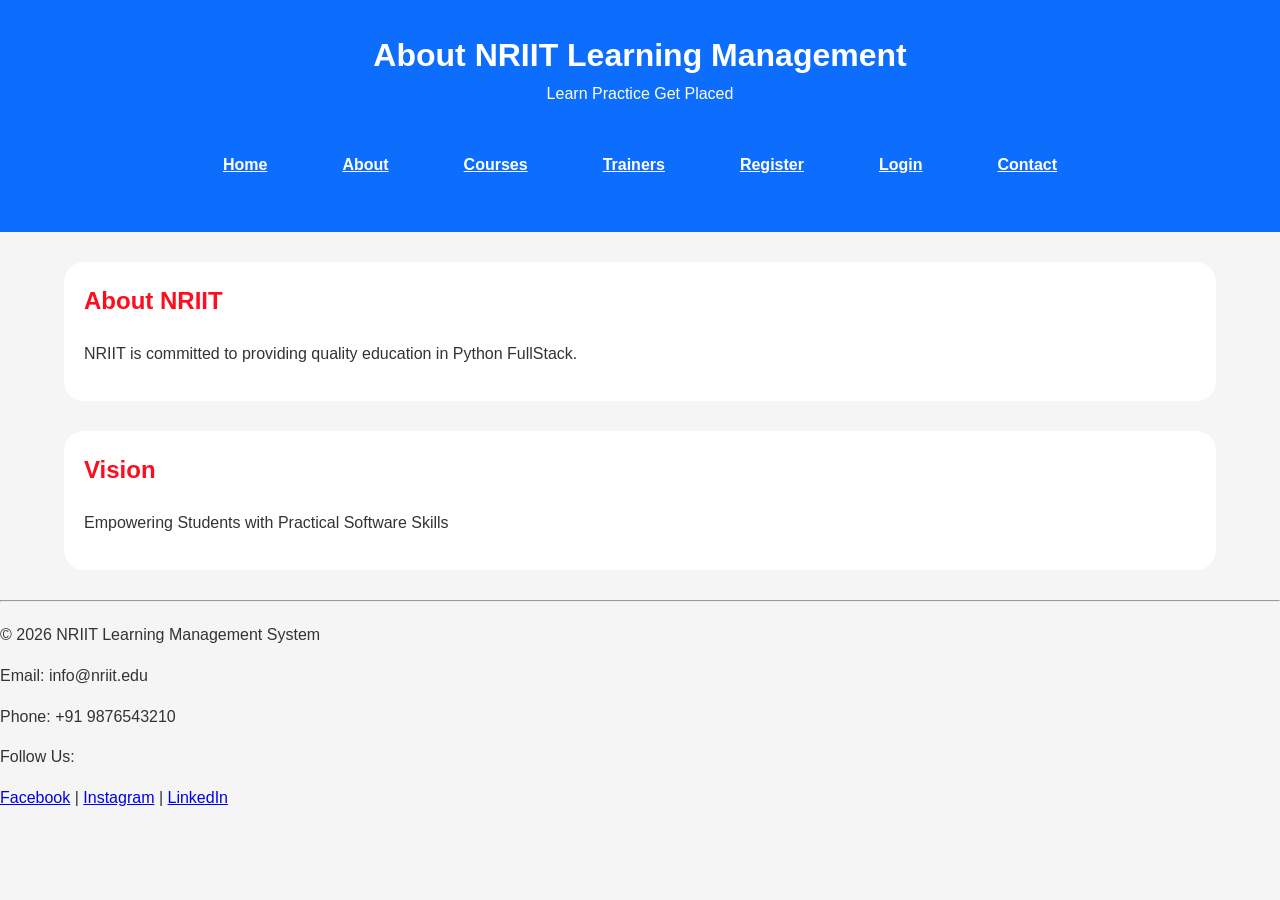
<file: about.html>
<!DOCTYPE html>
<html lang="en">

<head>
    <meta charset="UTF-8">
    <meta name="viewport" content="width=device-width, initial-scale=1.0">
    <link rel="stylesheet" href="CSS/style.css">
    <title>About Page</title>
</head>

<body>
    <header>
        <h1>About NRIIT Learning Management</h1>
        <p>Learn Practice Get Placed</p>
        <nav>
            <a href="index.html">Home</a>
            <a href="about.html">About</a>
            <a href="courses.html">Courses</a>
            <a href="trainers.html">Trainers</a>
            <a href="register.html">Register</a>
            <a href="login.html">Login</a>
            <a href="contact.html">Contact</a>
        </nav>
    </header>
    <main>
        <section>
            <h2>About NRIIT</h2>
            <p>
                NRIIT is committed to providing quality education in Python FullStack.
            </p>
        </section>
        <section>
            <h2>Vision</h2>
            <p>
                Empowering Students with Practical Software Skills
            </p>
        </section>
    </main>
    <footer>

        <hr>

        <p>&copy; 2026 NRIIT Learning Management System</p>

        <p>Email: info@nriit.edu</p>

        <p>Phone: +91 9876543210</p>

        <p>Follow Us:</p>

        <a href="#">Facebook</a> |

        <a href="#">Instagram</a> |

        <a href="#">LinkedIn</a>

    </footer>

</body>

</html>
</file>
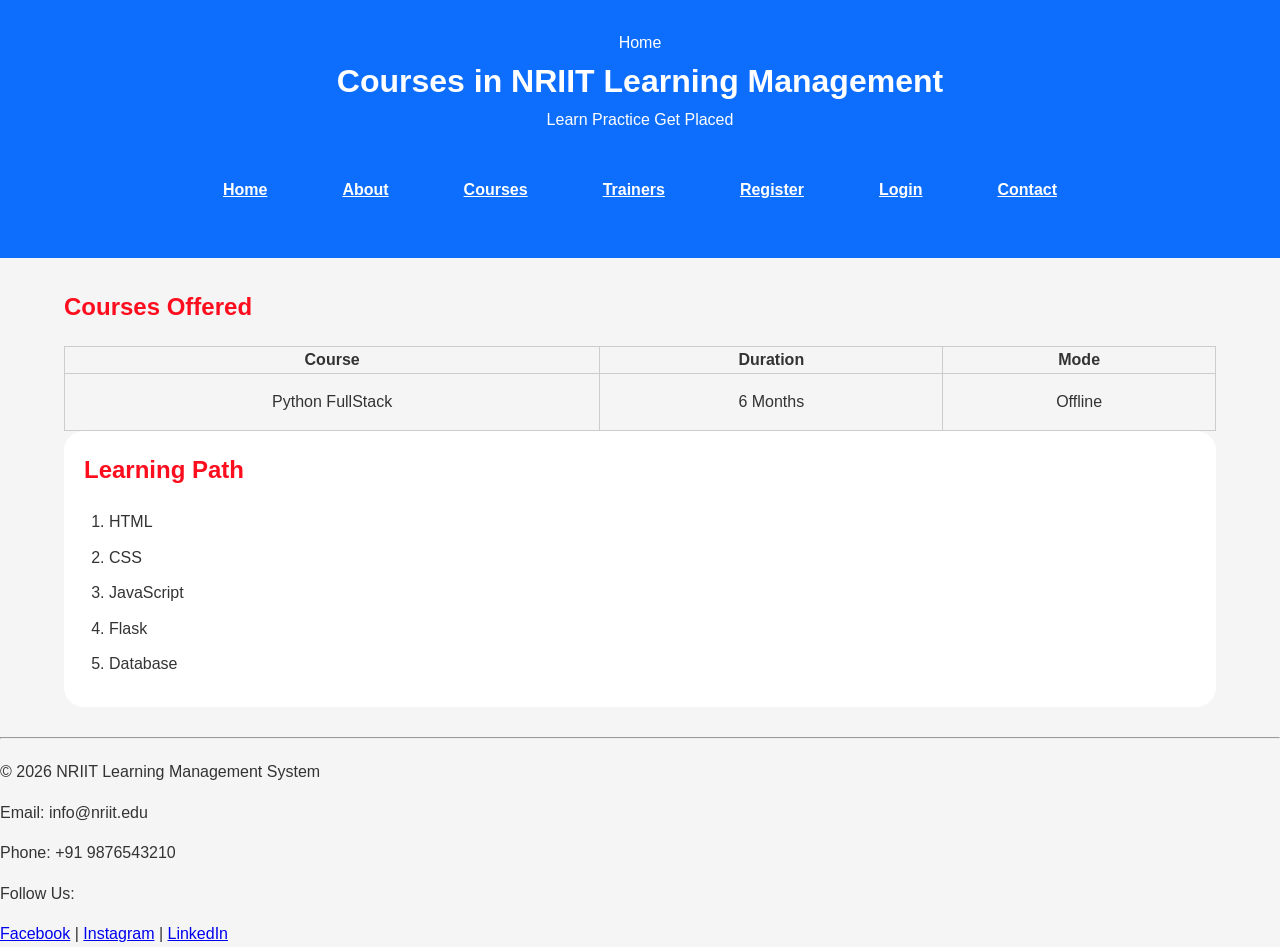
<file: courses.html>
<!doctype html>
<html lang="en">

<head>
  <meta charset="UTF-8" />
  <meta name="viewport" content="width=device-width, initial-scale=1.0" />
  <link rel="stylesheet" href="CSS/style.css">
  <title>Course page</title>
</head>

<body>
  <header>
    Home <br />
    <h1>Courses in NRIIT Learning Management</h1>
    <p>Learn Practice Get Placed</p>
    <nav>
      <a href="index.html">Home</a>
      <a href="about.html">About</a>
      <a href="courses.html">Courses</a>
      <a href="trainers.html">Trainers</a>
      <a href="register.html">Register</a>
      <a href="login.html">Login</a>
      <a href="contact.html">Contact</a>
    </nav>
  </header>
  <main>
    <h2>Courses Offered</h2>
    <table border="|" cellpadding="10">
      <tr>
        <th>Course</th>
        <th>Duration</th>
        <th>Mode</th>
      </tr>
      <tr>
        <td>Python FullStack</td>
        <td>6 Months</td>
        <td>Offline</td>
      </tr>
    </table>
    <section>
      <h2>Learning Path</h2>
      <ol>
        <li>HTML</li>
        <li>CSS</li>
        <li>JavaScript</li>
        <li>Flask</li>
        <li>Database</li>
      </ol>
    </section>
  </main>
  <footer>

    <hr>

    <p>&copy; 2026 NRIIT Learning Management System</p>

    <p>Email: info@nriit.edu</p>

    <p>Phone: +91 9876543210</p>

    <p>Follow Us:</p>

    <a href="#">Facebook</a> |

    <a href="#">Instagram</a> |

    <a href="#">LinkedIn</a>

  </footer>
</body>

</html>
</file>
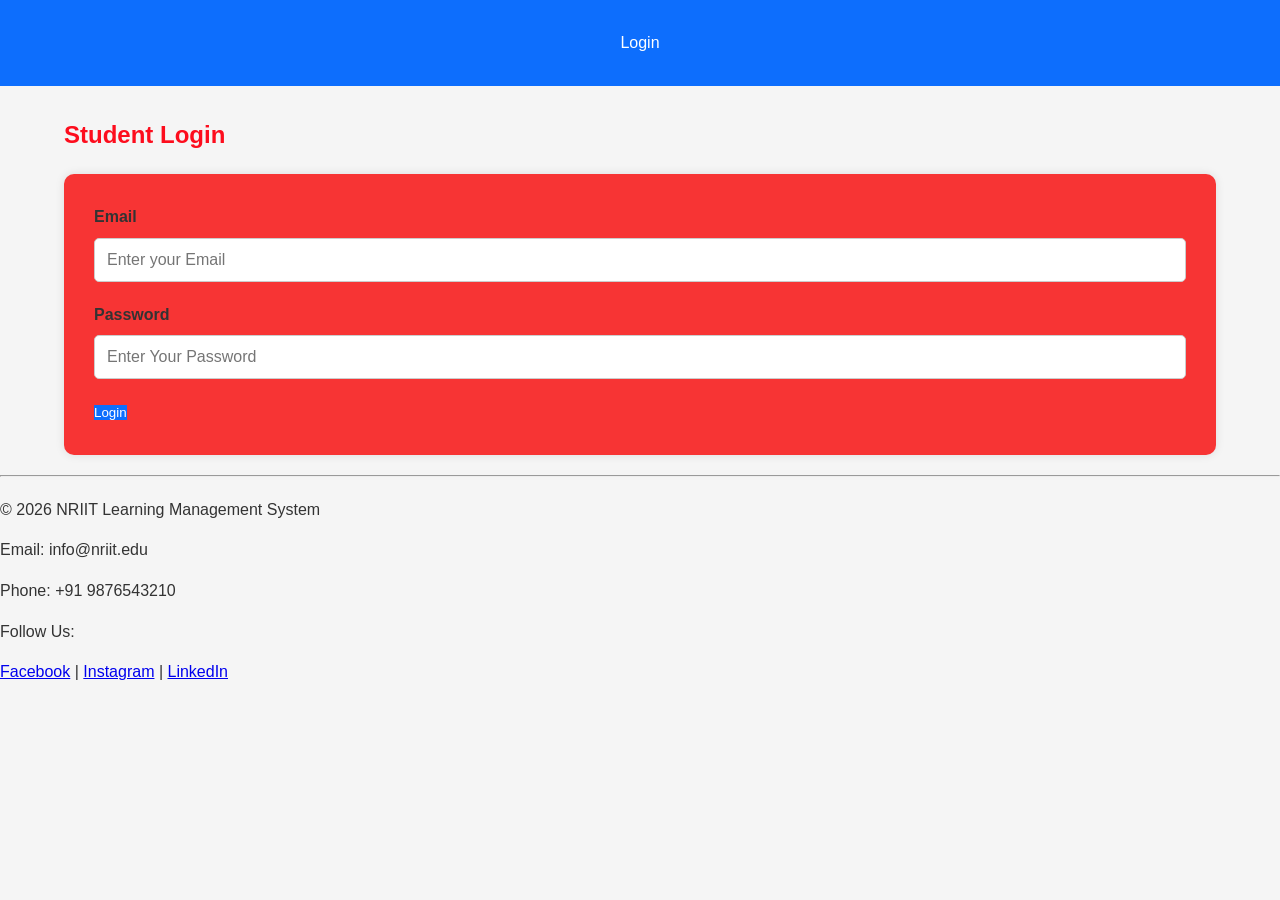
<file: login.html>
<!DOCTYPE html>
<html lang="en">

<head>
    <meta charset="UTF-8">
    <meta name="viewport" content="width=device-width, initial-scale=1.0">
    <link rel="stylesheet" href="CSS/style.css">
    <title>Login Page</title>
</head>

<body>
    <header>Login</header>
    <main>
        <h2>Student Login</h2>
        <form id="LoginForm">
            <label>Email</label><br>
            <input type="email" placeholder="Enter your Email" id="loginemail"><br>
            <label>Password</label><br>
            <input type="password" placeholder="Enter Your Password" id="loginpassword"> <br>
            <input type="submit" value="Login"></button>

        </form>
    </main>
    <footer>

        <hr>

        <p>&copy; 2026 NRIIT Learning Management System</p>

        <p>Email: info@nriit.edu</p>

        <p>Phone: +91 9876543210</p>

        <p>Follow Us:</p>

        <a href="#">Facebook</a> |

        <a href="#">Instagram</a> |

        <a href="#">LinkedIn</a>

    </footer>
</body>

</html>
</file>
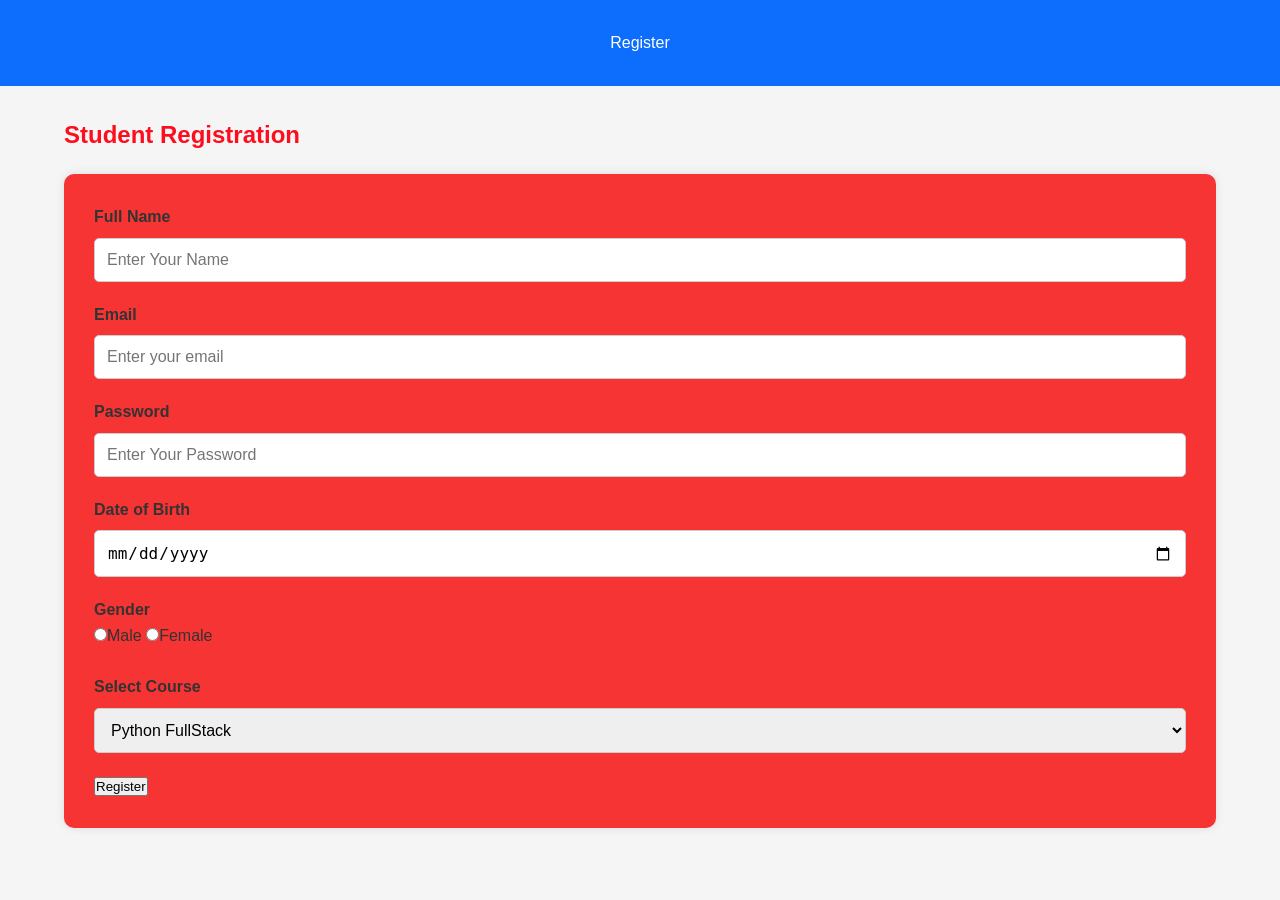
<file: register.html>
<!DOCTYPE html>
<html lang="en">

<head>
    <meta charset="UTF-8">
    <meta name="viewport" content="width=device-width, initial-scale=1.0">
    <link rel="stylesheet" href="CSS/style.css">
    <title>Register page</title>
</head>

<body>
    <header>Register</header>
    <main>
        <h2>Student Registration </h2>
        <form id="registerForm">
            <label>Full Name</label><br>
            <input type="text" placeholder="Enter Your Name" id="name"><br>
            <label>Email</label><br>
            <input type="email" placeholder="Enter your email" id="email"><br>
            <label>Password</label><br>
            <input type="password" placeholder="Enter Your Password" id="password"><br>
            <label>Date of Birth</label><br>
            <input type="date" placeholder="DOB"><br>
            <label>Gender</label><br>
            <input type="radio" name="gender">Male
            <input type="radio" name="gender">Female <br><br>
            <label>Select Course</label>
            <br>
            <select>
                <option>Python FullStack</option>
                <option>Java FullStack</option>
            </select>
            <br>
            <button type="submit" value="Register">Register</button>
        </form>
    </main>

</body>

</html>
</file>
<file: CSS/style.css>
* {
    margin: 0;
    padding: 0;
    box-sizing: border-box;
}

body {
    font-family: Arial, Arial, Helvetica, sans-serif;
    background-color: #f5f5f5;
    color: #333;
    line-height: 1.6;
}

header {
    background-color: #0d6efd;
    color: #fff;
    padding: 30px;
    text-align: center;
}

hr {
    margin: 20px 0;
}

nav{

    display:flex;

    justify-content:center;

    gap:25px;

    margin-top:20px;

    flex-wrap:wrap;

}

nav a {
    color: #fff;
    margin: 15px;
    font-weight: bold;
    padding: 10px;
    text-align: center;
}

nav a:hover {
    background-color: #fff;
    color: #0d6efd;
    border-radius: 5px;
}

main {
    margin: auto;
    width: 90%;
    margin-top: 30px;
}

section {
    margin-bottom: 30px;
    background-color: #fff;
    padding: 20px;
    border-radius: 20px;
}

h2 {
    margin-bottom: 20px;
    color: #fd0d1d;
}

p {
    margin-bottom: 15px;
}

.banner {
    width: 80%;
    height: 200px;
    margin-bottom: 20px;
}

ul {
    padding-left: 20px;
}

li {
    margin-bottom: 10px;
}

article {
    margin-top: 20px;
    border-radius: 10px;
    border: 1px solid #ccc;
    padding: 15px;
}

article:hover {
    background-color: #f0f0f0;
}

table {

    width: 100%;

    border-collapse: collapse;

    margin-top: 20px;

}

table {

    width: 100%;

    border-collapse: collapse;

    margin-top: 20px;

}

td {

    padding: 15px;

    text-align: center;

}

table,
th,
td {

    border: 1px solid #ccc;

}

tr:hover {

    background: #eef5ff;

}

ol {

    padding-left: 25px;

}

ol li {

    margin-bottom: 10px;

}

form {

    background: rgb(247, 52, 52);

    padding: 30px;

    border-radius: 10px;

    box-shadow: 0 0 10px rgba(0, 0, 0, .1);

}

label {

    font-weight: bold;

}

input:not([type="radio"]):not([type="checkbox"]):not([type="submit"]):not([type="button"]):not([type="reset"]) {

    width: 100%;

    padding: 12px;

    margin-top: 8px;

    margin-bottom: 20px;

    border: 1px solid #ccc;

    border-radius: 5px;

    font-size: 16px;

}

select,
textarea {

    width: 100%;

    padding: 12px;

    margin-top: 8px;

    margin-bottom: 20px;

    border: 1px solid #ccc;

    border-radius: 5px;

    font-size: 16px;

}

input[type="submit"] {

    background: #0d6efd;

    color: white;

    border: none;

    cursor: pointer;

}

input[type="submit"]:hover {

    background: #084298;

}

input[type="reset"] {

    background: #6c757d;

    color: white;

    border: none;

    cursor: pointer;

}


input[type="reset"]:hover {

    background: #565e64;

}


article {

    background: white;

    padding: 20px;

    margin-bottom: 20px;

    border-radius: 10px;

    box-shadow: 0 2px 8px rgba(0, 0, 0, .1);

    transition: .3s;
}

.trainer-image {

    width: 180px;

    height: 180px;

    object-fit: cover;

    border-radius: 50%;

    display: block;

    margin: 0 auto 15px;

}

article:hover {

    transform: translateY(-8px);

    box-shadow: 0 10px 20px rgba(0, 0, 0, .2);

}

iframe {

    width: 100%;

    border: none;

    border-radius: 10px;

    margin-top: 20px;

}

video {

    width: 100%;

    border-radius: 10px;

}

audio {

    width: 100%;

}

.trainer-container{

    display:grid;

    grid-template-columns:repeat(3,1fr);

    gap:25px;

}

article{

    text-align:center;

}

img{

max-width:100%;

height:auto;

}
</file>
